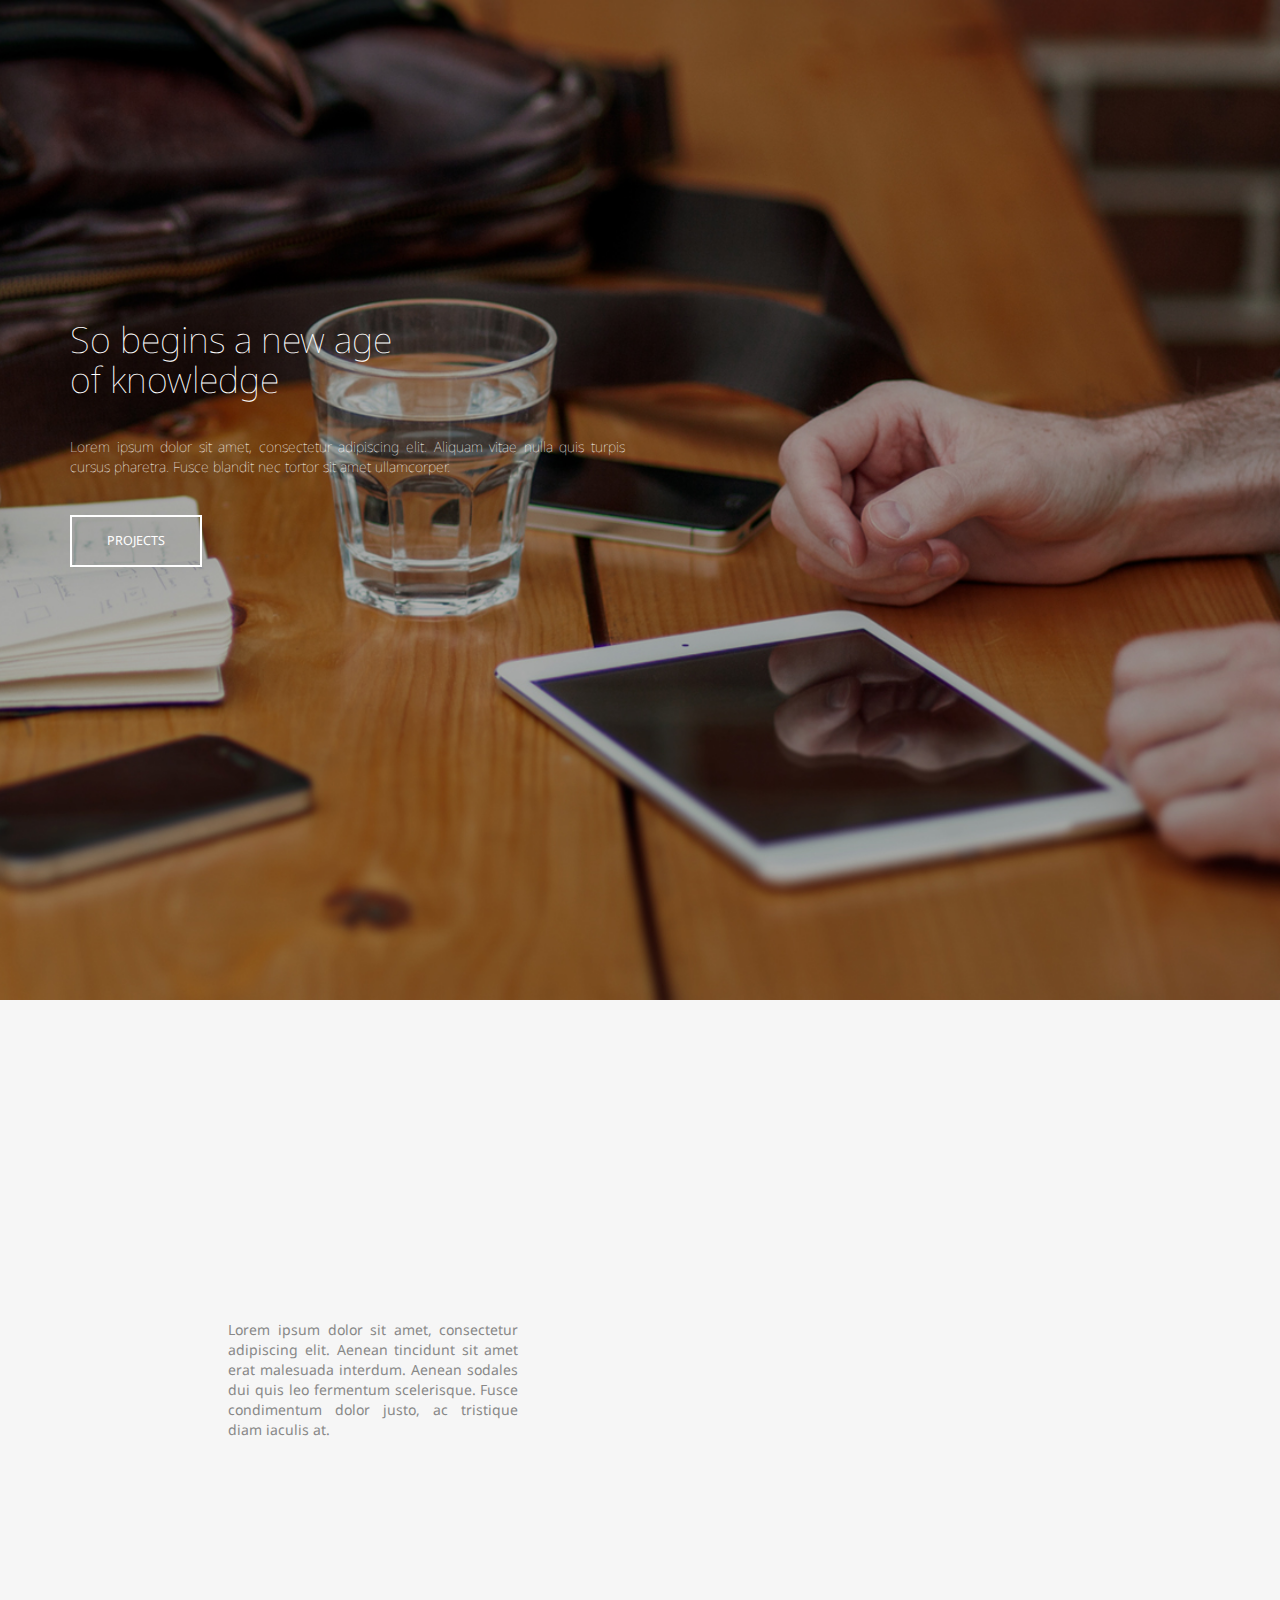
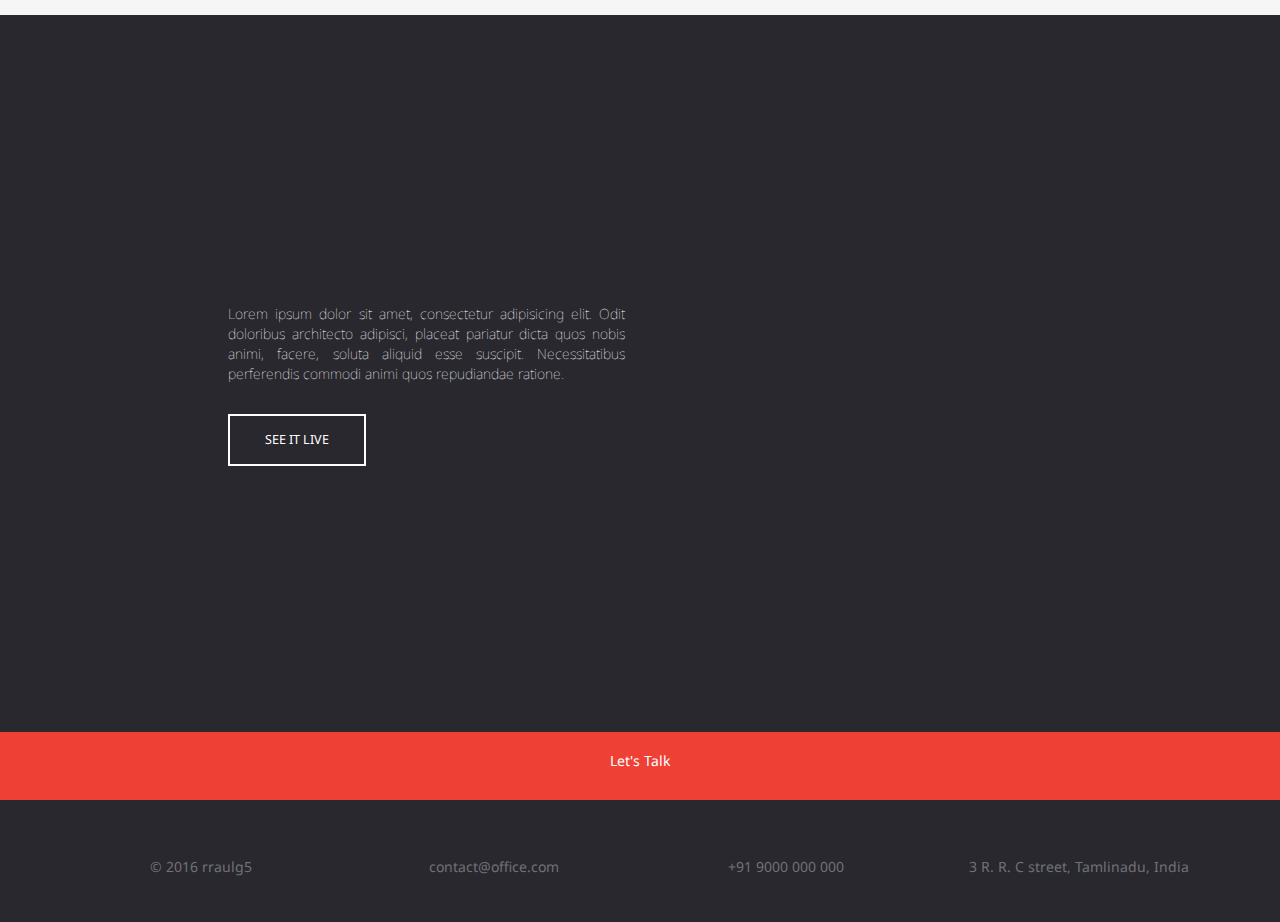
<file: Landing-Page/Office/index.html>
<!DOCTYPE html>
<html lang="en">
<head>
	<meta name="viewport" content="width=device-width, initial-scale=1.0">
	<meta charset="UTF-8">
	<title>Office</title>
	<link rel="stylesheet" href="css/bootstrap.min.css">
	<link rel="stylesheet" href="css/animate.min.css">
	<link rel="stylesheet" href="css/style.css">
	<link href='https://fonts.googleapis.com/css?family=Noto+Sans:400,700' rel='stylesheet' type='text/css'>
</head>
<body>

	<!-- Header -->
	<header>
		<div id="cover">
			<div class="container">
				<div class="row">
					<div class="col-md-6" id="text-content">
						<h1>So begins a new age <br> of knowledge</h1>
						<p>Lorem ipsum dolor sit amet, consectetur adipiscing elit. Aliquam vitae nulla quis turpis cursus pharetra. Fusce blandit nec tortor sit amet ullamcorper.</p>
						<a class="btn btn-office" href="#">PROJECTS</a>
					</div>
				</div>
			</div>
		</div>
	</header>
	<!-- end Header -->

	<!-- Our Services -->
	<div class="container-fluid" id="our-services">
		<div class="row">
			<div class="col-md-10 col-md-offset-1 col-lg-3 col-lg-offset-2">
				<h1>OUR SERVICES</h1>
				<p>
					Lorem ipsum dolor sit amet, consectetur adipiscing elit. Aenean tincidunt sit amet erat malesuada interdum. Aenean sodales dui quis leo fermentum scelerisque. Fusce condimentum dolor justo, ac tristique diam iaculis at.
				</p>
			</div>
			<div class="col-lg-7">
				<div id="diamonds">
					<div class="diamond" id="dmd-1">
						<img class="img-responsive" src="img/dmd-1.png" alt="dmd-1">
					</div>
					<div class="diamond" id="dmd-2">
						<img class="img-responsive" src="img/dmd-2.png" alt="dmd-2">
					</div>
					<div class="diamond" id="dmd-3">
						<img class="img-responsive" src="img/dmd-3.png" alt="dmd-3">
					</div>
					<div class="diamond" id="dmd-4">
						<img class="img-responsive" src="img/dmd-4.png" alt="dmd-4">
					</div>
					<div class="diamond" id="dmd-5">
						<img class="img-responsive" src="img/dmd-5.png" alt="dmd-5">
					</div>
					<div class="diamond" id="dmd-6">
						<img class="img-responsive" src="img/dmd-6.png" alt="dmd-6">
					</div>
					<div class="diamond" id="dmd-7">
						<img class="img-responsive" src="img/dmd-7.png" alt="dmd-7">
					</div>
					<div class="diamond" id="dmd-8">
						<img class="img-responsive" src="img/dmd-8.png" alt="dmd-8">
					</div>
				</div>
			</div>
		</div>
	</div>
	<!-- end Our Services -->

	<!-- Our Works -->
	<div class="container-fluid" id="our-works">
		<div class="row">
			<div class="col-md-4 col-md-offset-2">
				<h1>Project Title Here</h1>
				<p>
					Lorem ipsum dolor sit amet, consectetur adipisicing elit. Odit doloribus architecto adipisci, placeat pariatur dicta quos nobis animi, facere, soluta aliquid esse suscipit. Necessitatibus perferendis commodi animi quos repudiandae ratione.
				</p>
				<a class="btn btn-office" href="#">SEE IT LIVE</a>
			</div>
			<div class="col-md-6">
				<img class="img-responsive" src="img/mac.png" alt="mac">
			</div>
		</div>
	</div>
	<!-- Our Works -->

	<!-- Footer -->
	<footer>
		<div class="container-fluid">
			<div class="row">
				<div id="lets-talk">
					<p>Let's Talk</p>
				</div>
			</div>
		</div>
		<div class="container">
			<div class="row" id="footer-links">
				<div class="col-md-3">
					<p>&copy; 2016 rraulg5</p>
				</div>
				<div class="col-md-3">
					<p>contact@office.com</p>
				</div>
				<div class="col-md-3">
					<p>+91 9000 000 000</p>
				</div>
				<div class="col-md-3">
					<p>3 R. R. C street, Tamlinadu, India</p>
				</div>
			</div>
		</div>
	</footer>
	<!-- end Footer -->

	<!-- JS -->
	<script src="https://code.jquery.com/jquery-2.2.4.min.js"></script>
	<script src="js/bootstrap.min.js"></script>
	<script src="js/jquery.waypoints.min.js"></script>
	<script src="js/script.js"></script>
</body>
</body>
</html>
</file>
<file: Landing-Page/Office/css/style.css>
body {
	font-family: 'Noto Sans', sans-serif;
	height: 100%;
	text-align: justify;
}

footer {
	background-color: #28282e;
	text-align: center;
}

footer #footer-links {
	color: #717176;
	padding-top: 5%;
	padding-bottom: 3%;
}

footer #lets-talk {
	background-color: #ef4035;
	color: #fff;
	padding: 1.5%;
}

header {
	background-size: cover;
	color: #fff;
	height: 1000px;
	position: relative;
	overflow-x: visible;
    overflow-y: hidden;
	width: 100%;
	z-index: 2000;
}

header #cover {
	background-image: url(../img/cover.jpg);
	background-position: 100% 0%;
    background-size: cover;
    position: absolute;
    width: 100%;
    height: 100%;
}

header #text-content {
	padding-top: 300px;
}

header h1, header p {
	padding-bottom: 5%;
	font-weight: lighter;
}

.btn-office,
.btn-office:hover,
.btn-office:focus,
.btn-office:active,
.btn-office.active {
	background-color: transparent;
	border: 2px solid #fff;
	border-radius: 0;
	color: #fff;
	font-size: 0.9em;
	padding: 15px 35px;
}

#dmd-1 {
	top: 400px;
}

#dmd-2 {
	left: 103px;
	top: 97px;
}

#dmd-3 {
	left: 206px;
	top: -206px;
}

#dmd-4 {
	left: 206px;
	top: -200px;
}

#dmd-5 {
	left: 310px;
	top: -503px;
}

#dmd-6 {
	left: 414px;
	top: -807px;
}

#dmd-7 {
	left: 518px;
	top: -903px;
}
#dmd-8 {
	left: 621px;
	top: -1208px;
}

.diamond {
	position: relative;
	width: 200px;
	height: 200px;
}

.diamond span {
	font-size: 0.7em;
	position: absolute;
	top: 55px;
	
    white-space: nowrap;
}

.diamond i {
	font-size: 2em;
	left: 30px;
	top: 30px;
}

.diamond span, .diamond i{
	position: absolute;
	-webkit-transform: rotate(-45deg);
     -moz-transform: rotate(-45deg);
     -ms-transform: rotate(-45deg);
     -o-transform: rotate(-45deg);
     transform: rotate(-45deg);
}

@media (max-width: 1450px) {
	.diamond {
		position: inherit;
		display: inline-block;
	}
}

@media (min-width: 768px) {
	#diamonds {
		max-height: 800px;
	}
}

@media (max-width: 768px) {
	#diamonds {
		text-align: center;
	}
}

#our-services {
	background-color: #f6f6f6;
}

#our-services h1 {
	font-weight: bold;
	padding-top: 200px;
	padding-bottom: 50px;
}

#our-services p {
	color: #888888;
}

#our-works {
	background-color: #28282e;
	color: #fff;
	padding-top: 200px;
	padding-bottom: 200px;
}

#our-works h1 {
	font-weight: bold;
}

#our-works h1, #our-works p {
	padding-bottom: 5%;
	font-weight: lighter;
}
</file>
